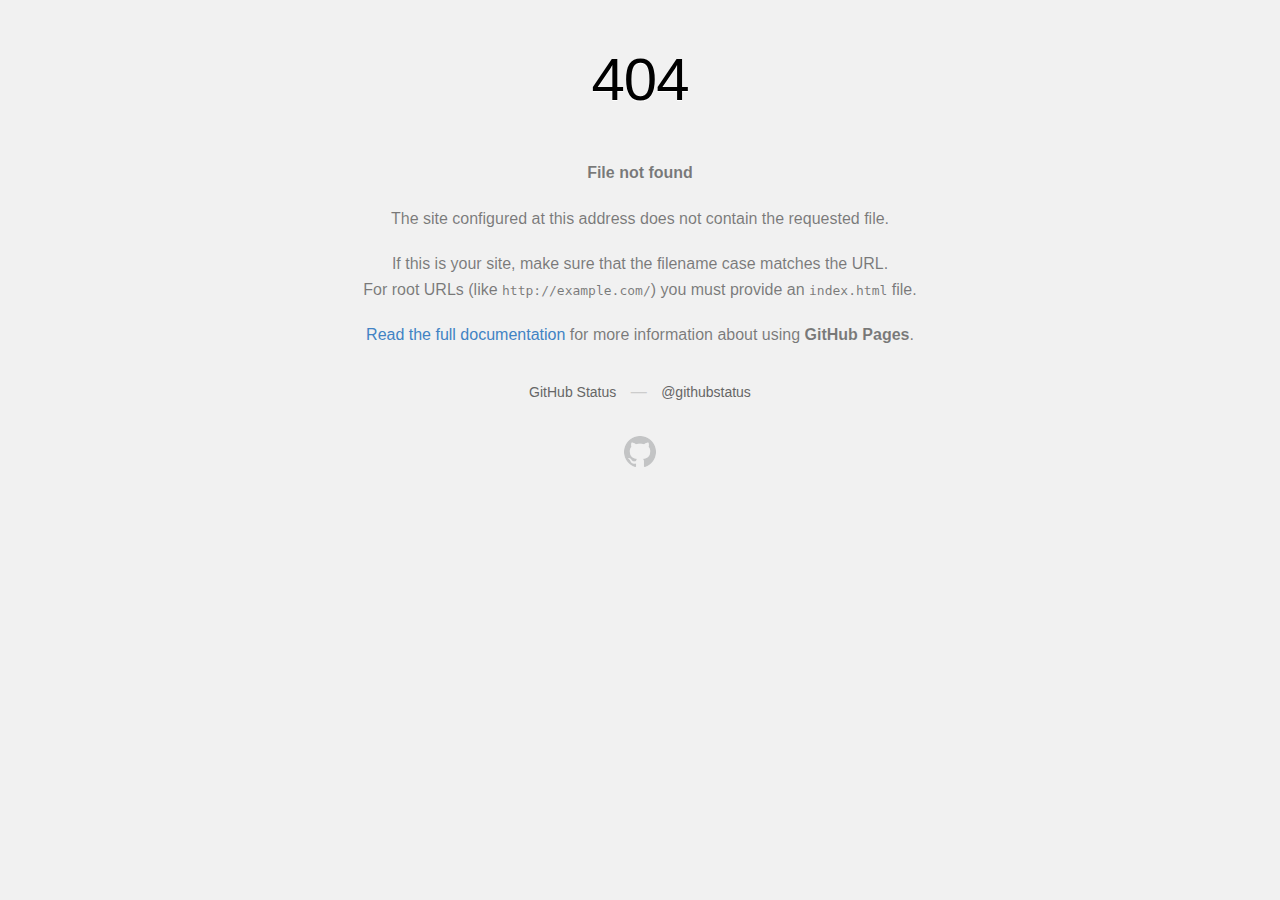
<file: amung.us/dynamic.html>
<!DOCTYPE html>
<html>
  <head>
    <meta http-equiv="Content-type" content="text/html; charset=utf-8">
    <meta http-equiv="Content-Security-Policy" content="default-src 'none'; style-src 'unsafe-inline'; img-src data:; connect-src 'self'">
    <title>Page not found &middot; GitHub Pages</title>
    <style type="text/css" media="screen">
      body {
        background-color: #f1f1f1;
        margin: 0;
        font-family: "Helvetica Neue", Helvetica, Arial, sans-serif;
      }

      .container { margin: 50px auto 40px auto; width: 600px; text-align: center; }

      a { color: #4183c4; text-decoration: none; }
      a:hover { text-decoration: underline; }

      h1 { width: 800px; position:relative; left: -100px; letter-spacing: -1px; line-height: 60px; font-size: 60px; font-weight: 100; margin: 0px 0 50px 0; text-shadow: 0 1px 0 #fff; }
      p { color: rgba(0, 0, 0, 0.5); margin: 20px 0; line-height: 1.6; }

      ul { list-style: none; margin: 25px 0; padding: 0; }
      li { display: table-cell; font-weight: bold; width: 1%; }

      .logo { display: inline-block; margin-top: 35px; }
      .logo-img-2x { display: none; }
      @media
      only screen and (-webkit-min-device-pixel-ratio: 2),
      only screen and (   min--moz-device-pixel-ratio: 2),
      only screen and (     -o-min-device-pixel-ratio: 2/1),
      only screen and (        min-device-pixel-ratio: 2),
      only screen and (                min-resolution: 192dpi),
      only screen and (                min-resolution: 2dppx) {
        .logo-img-1x { display: none; }
        .logo-img-2x { display: inline-block; }
      }

      #suggestions {
        margin-top: 35px;
        color: #ccc;
      }
      #suggestions a {
        color: #666666;
        font-weight: 200;
        font-size: 14px;
        margin: 0 10px;
      }

    </style>
  </head>
  <body>

    <div class="container">

      <h1>404</h1>
      <p><strong>File not found</strong></p>

      <p>
        The site configured at this address does not
        contain the requested file.
      </p>

      <p>
        If this is your site, make sure that the filename case matches the URL.<br>
        For root URLs (like <code>http://example.com/</code>) you must provide an
        <code>index.html</code> file.
      </p>

      <p>
        <a href="https://help.github.com/pages/">Read the full documentation</a>
        for more information about using <strong>GitHub Pages</strong>.
      </p>

      <div id="suggestions">
        <a href="https://githubstatus.com">GitHub Status</a> &mdash;
        <a href="https://twitter.com/githubstatus">@githubstatus</a>
      </div>

      <a href="/" class="logo logo-img-1x">
        <img width="32" height="32" title="" alt="" src="[data-uri]">
      </a>

      <a href="/" class="logo logo-img-2x">
        <img width="32" height="32" title="" alt="" src="[data-uri]">
      </a>
    </div>
  </body>
</html>
</file>
